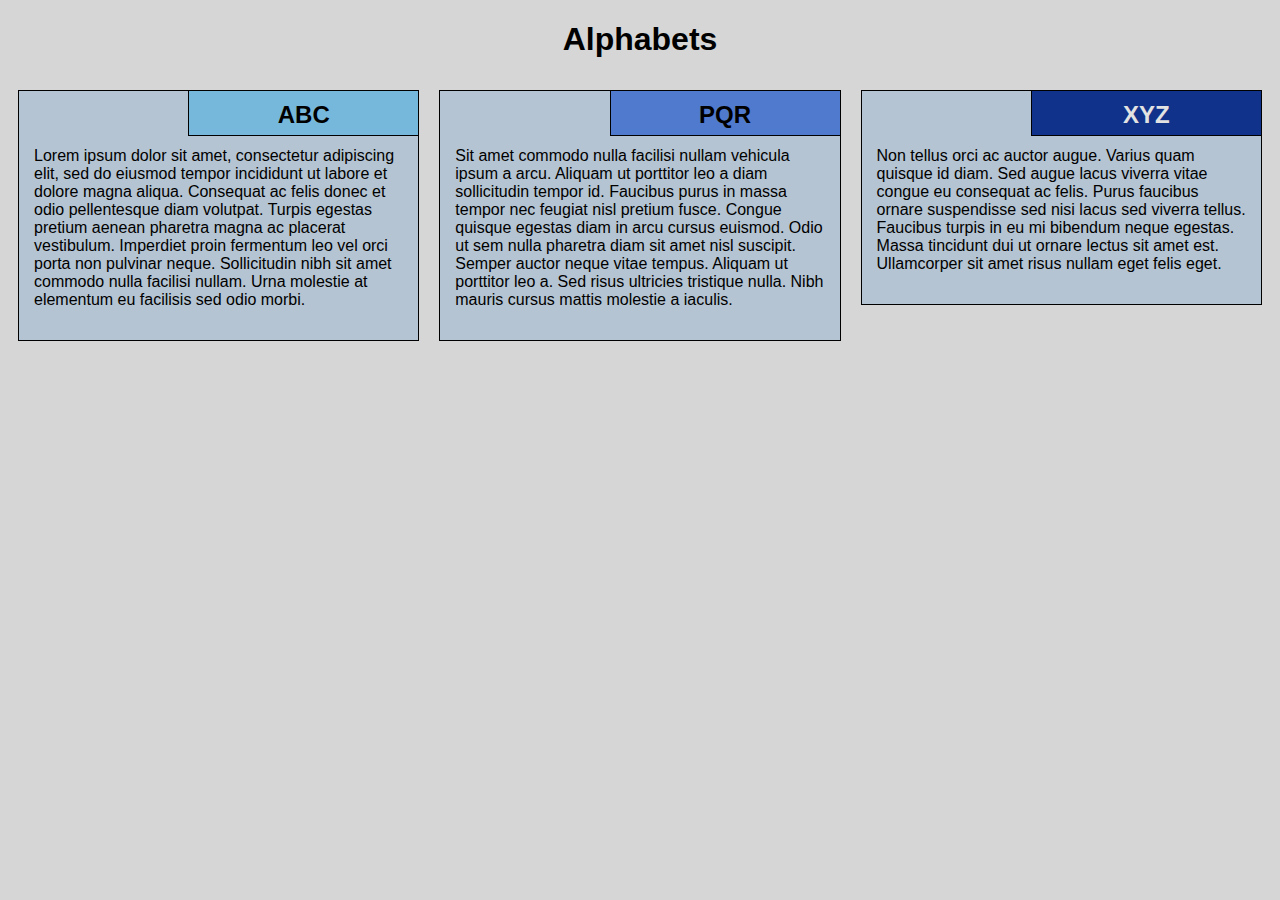
<file: Module2_Solution/index.html>
<!DOCTYPE html>
<html lang="en">

<head>
    <meta charset="utf-8">
    <meta name="viewport" content="width=device-width, initial-scale=1">
    <title>Assignment Solution for Module 2</title>
    <link rel="stylesheet" href="css/styles.css">
</head>

<body>
    <h1>Alphabets</h1>
    <div class="row">
        <div class="col-lg-4 col-md-6 col-sm-12">
            <section class="lebesgue">
                <h2>ABC</h2>
                <p>
Lorem ipsum dolor sit amet, consectetur adipiscing elit, sed do eiusmod tempor incididunt ut labore et dolore magna aliqua. Consequat ac felis donec et odio pellentesque diam volutpat. Turpis egestas pretium aenean pharetra magna ac placerat vestibulum. Imperdiet proin fermentum leo vel orci porta non pulvinar neque. Sollicitudin nibh sit amet commodo nulla facilisi nullam. Urna molestie at elementum eu facilisis sed odio morbi. 
                </p>
            </section>
        </div>
        <div class="col-lg-4 col-md-6 col-sm-12">
            <section class="fubini">
                <h2>PQR</h2>
                <p>
  Sit amet commodo nulla facilisi nullam vehicula ipsum a arcu. Aliquam ut porttitor leo a diam sollicitudin tempor id. Faucibus purus in massa tempor nec feugiat nisl pretium fusce. Congue quisque egestas diam in arcu cursus euismod. Odio ut sem nulla pharetra diam sit amet nisl suscipit. Semper auctor neque vitae tempus. Aliquam ut porttitor leo a. Sed risus ultricies tristique nulla. Nibh mauris cursus mattis molestie a iaculis. 
                </p>
            </section>
        </div>
        <div class="col-lg-4 col-md-12 col-sm-12">
            <section class="luzin">
                <h2>XYZ</h2>
                <p>
Non tellus orci ac auctor augue. Varius quam quisque id diam. Sed augue lacus viverra vitae congue eu consequat ac felis. Purus faucibus ornare suspendisse sed nisi lacus sed viverra tellus. Faucibus turpis in eu mi bibendum neque egestas. Massa tincidunt dui ut ornare lectus sit amet est. Ullamcorper sit amet risus nullam eget felis eget. 
            </section>
        </div>
    </div>
</body>

</html>
</file>
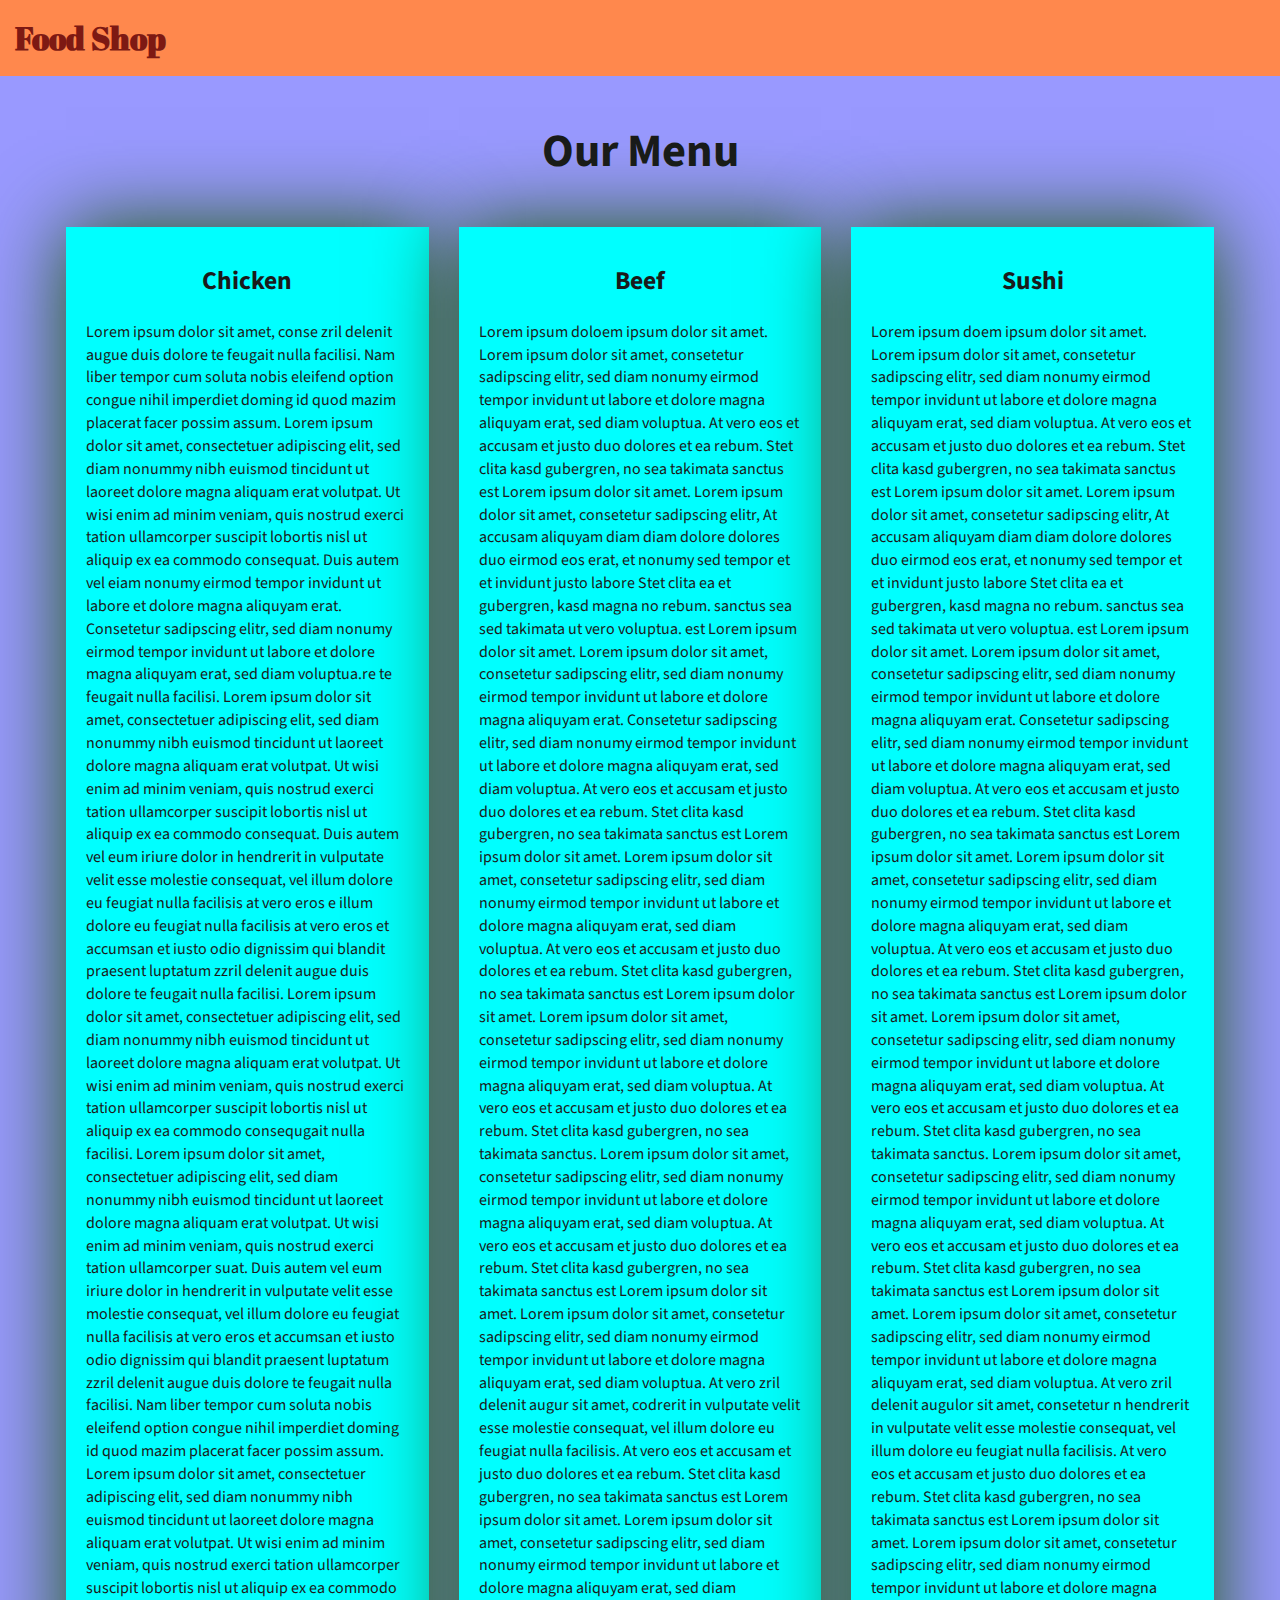
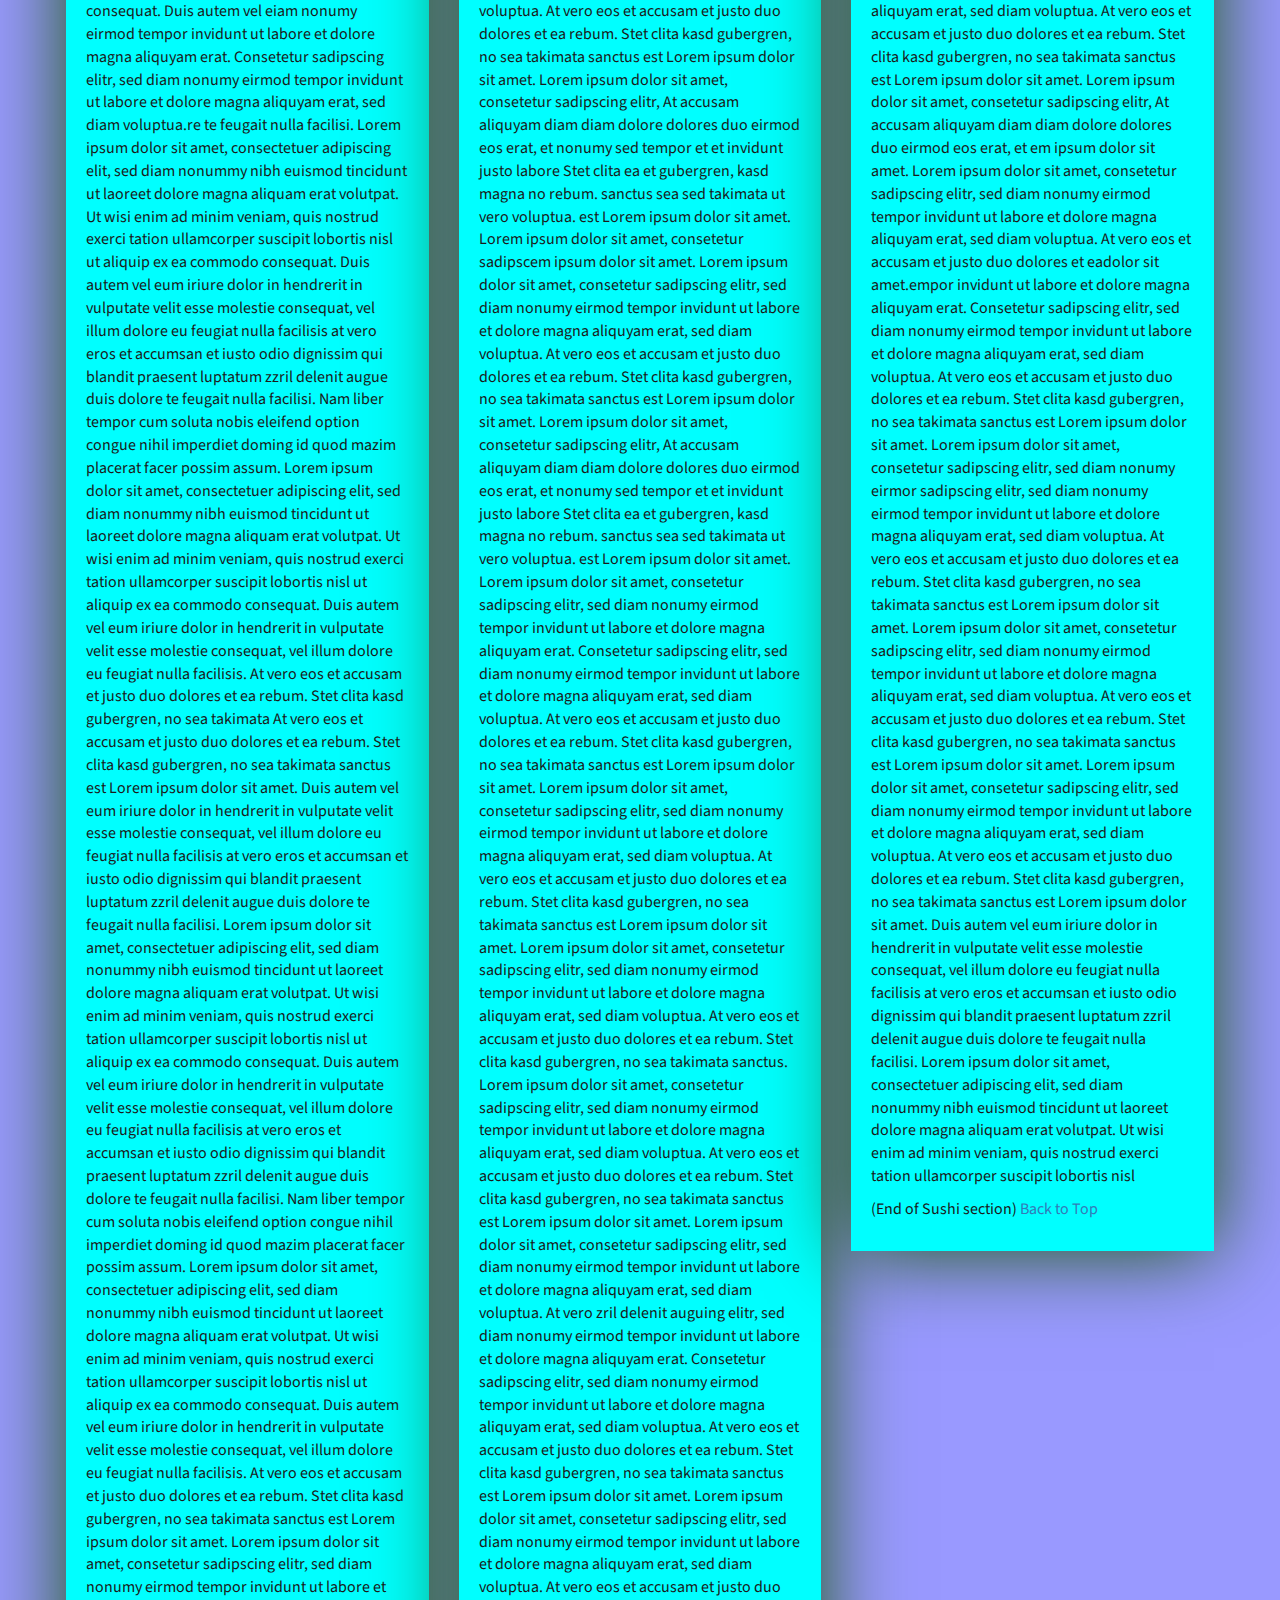
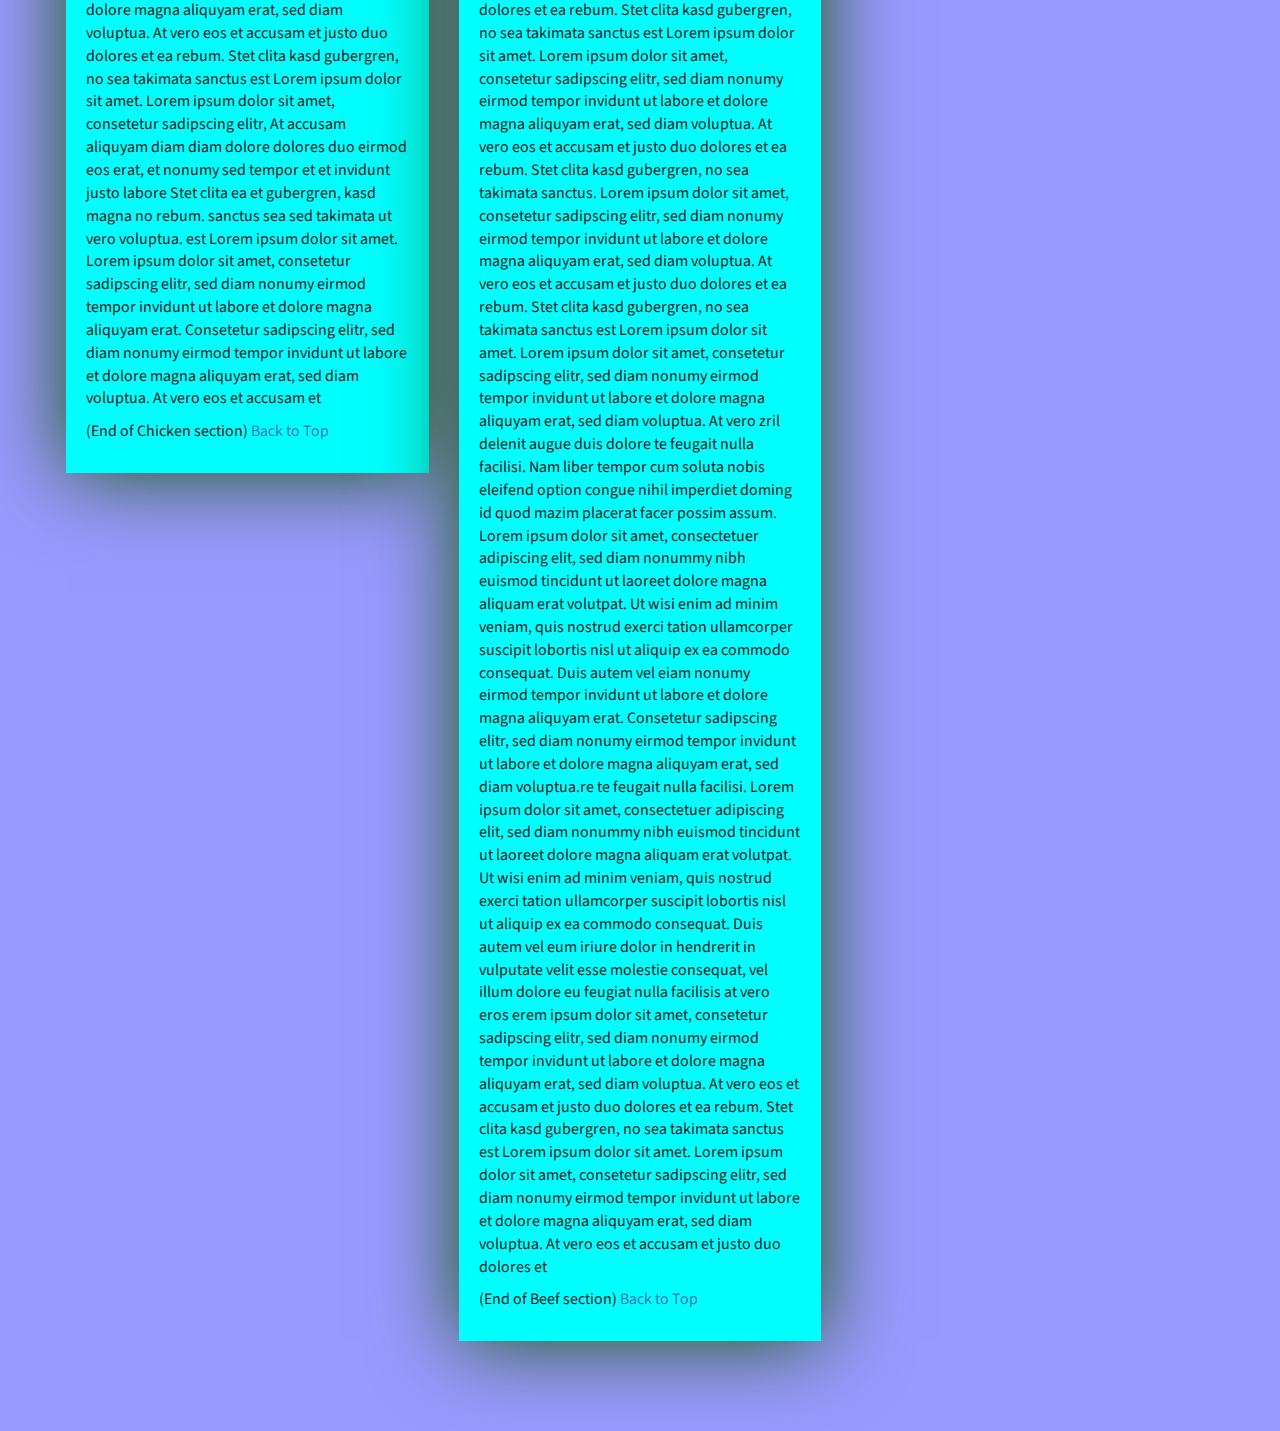
<file: Module3_Solution/index.html>
<!DOCTYPE html>
<html lang="zxx">

<head>
    <meta charset="utf-8">
    <meta http-equiv="X-UA-Compatible" content="IE=edge">
    <meta name="viewport" content="width=device-width, initial-scale=1">
    <title>Module 3</title>
    <link rel="stylesheet" href="css/bootstrap.min.css">
    <link rel="stylesheet" href="css/styles.css">
    <link href="https://fonts.googleapis.com/css?family=Source+Sans+Pro" rel="stylesheet">
    <link href="https://fonts.googleapis.com/css?family=Abril+Fatface" rel="stylesheet">

    <!-- HTML5 shim and Respond.js for IE8 support of HTML5 elements and media queries -->
    <!-- WARNING: Respond.js doesn't work if you view the page via file:// -->
    <!--[if lt IE 9]>
      <script src="https://oss.maxcdn.com/html5shiv/3.7.2/html5shiv.min.js"></script>
      <script src="https://oss.maxcdn.com/respond/1.4.2/respond.min.js"></script>
    <![endif]-->
</head>

<body>
    <header>
        <nav id="header-nav" class="navbar navbar-default">
            <div class="container-fluid">
                <div class="navbar-header">
                    <div class="navbar-brand">
                        <a href="index.html"><h1>Food Shop</h1></a>
                    </div>

                    <button type="button" class="navbar-toggle collapsed visible-xs" data-toggle="collapse" data-target="#collapsable-nav" aria-expanded="false">
                        <span class="sr-only">Toggle navigation</span>
                        <span class="icon-bar"></span>
                        <span class="icon-bar"></span>
                        <span class="icon-bar"></span>
                    </button>
                </div>

                <div id="collapsable-nav" class="collapse navbar-collapse">
                    <ul id="nav-list" class="nav navbar-nav navbar-right visible-xs text-center">
                        <li>
                            <a href="#chicken-tile"><br class="hidden-xs"> Chicken</a>
                        </li>
                        <li>
                            <a href="#beef-tile"><br class="hidden-xs"> Beef</a>
                        </li>
                        <li>
                            <a href="#sushi-tile"><br class="hidden-xs"> Sushi</a>
                        </li>
                    </ul>
                </div>
            </div>
        </nav>
    </header>

    <div id="main-content" class="container">
        <h2 id="top-heading" class="text-center">Our Menu</h2>
        <div id="home-tiles" class="row">
            <div class="col-md-4 col-sm-6 col-xs-12">
                <div id="chicken-tile">
                    <section>
                        <h3 class="text-center">Chicken</h3>
                        <p>
                            Lorem ipsum dolor sit amet, conse zril delenit augue duis dolore te feugait nulla facilisi. Nam liber tempor cum soluta nobis eleifend option congue nihil imperdiet doming id quod mazim placerat facer possim assum. Lorem ipsum
                            dolor sit amet, consectetuer adipiscing elit, sed diam nonummy nibh euismod tincidunt ut laoreet dolore magna aliquam erat volutpat. Ut wisi enim ad minim veniam, quis nostrud exerci tation ullamcorper suscipit lobortis nisl
                            ut aliquip ex ea commodo consequat. Duis autem vel eiam nonumy eirmod tempor invidunt ut labore et dolore magna aliquyam erat. Consetetur sadipscing elitr, sed diam nonumy eirmod tempor invidunt ut labore et dolore
                            magna aliquyam erat, sed diam voluptua.re te feugait nulla facilisi. Lorem ipsum dolor sit amet, consectetuer adipiscing elit, sed diam nonummy nibh euismod tincidunt ut laoreet dolore magna aliquam erat volutpat.
                            Ut wisi enim ad minim veniam, quis nostrud exerci tation ullamcorper suscipit lobortis nisl ut aliquip ex ea commodo consequat. Duis autem vel eum iriure dolor in hendrerit in vulputate velit esse molestie consequat, vel illum
                            dolore eu feugiat nulla facilisis at vero eros e illum dolore eu feugiat nulla facilisis at vero eros et accumsan et iusto odio dignissim qui blandit praesent luptatum zzril delenit augue duis dolore te feugait nulla facilisi.
                            Lorem ipsum dolor sit amet, consectetuer adipiscing elit, sed diam nonummy nibh euismod tincidunt ut laoreet dolore magna aliquam erat volutpat. Ut wisi enim ad minim veniam, quis nostrud exerci tation ullamcorper suscipit
                            lobortis nisl ut aliquip ex ea commodo consequgait nulla facilisi. Lorem ipsum dolor sit amet, consectetuer adipiscing elit, sed diam nonummy nibh euismod tincidunt ut laoreet dolore magna aliquam erat volutpat.
                            Ut wisi enim ad minim veniam, quis nostrud exerci tation ullamcorper suat. Duis autem vel eum iriure dolor in hendrerit in vulputate velit esse molestie consequat, vel illum dolore eu feugiat nulla facilisis at vero eros et accumsan et iusto odio dignissim
                            qui blandit praesent luptatum zzril delenit augue duis dolore te feugait nulla facilisi. Nam liber tempor cum soluta nobis eleifend option congue nihil imperdiet doming id quod mazim placerat facer possim assum. Lorem ipsum
                            dolor sit amet, consectetuer adipiscing elit, sed diam nonummy nibh euismod tincidunt ut laoreet dolore magna aliquam erat volutpat. Ut wisi enim ad minim veniam, quis nostrud exerci tation ullamcorper suscipit lobortis nisl
                            ut aliquip ex ea commodo consequat. Duis autem vel eiam nonumy eirmod tempor invidunt ut labore et dolore magna aliquyam erat. Consetetur sadipscing elitr, sed diam nonumy eirmod tempor invidunt ut labore et dolore
                            magna aliquyam erat, sed diam voluptua.re te feugait nulla facilisi. Lorem ipsum dolor sit amet, consectetuer adipiscing elit, sed diam nonummy nibh euismod tincidunt ut laoreet dolore magna aliquam erat volutpat.
                            Ut wisi enim ad minim veniam, quis nostrud exerci tation ullamcorper suscipit lobortis nisl ut aliquip ex ea commodo consequat. Duis autem vel eum iriure dolor in hendrerit in vulputate velit esse molestie consequat, vel illum
                            dolore eu feugiat nulla facilisis at vero eros et accumsan et iusto odio dignissim qui blandit praesent luptatum zzril delenit augue duis dolore te feugait nulla facilisi. Nam liber tempor cum soluta nobis eleifend option congue
                            nihil imperdiet doming id quod mazim placerat facer possim assum. Lorem ipsum dolor sit amet, consectetuer adipiscing elit, sed diam nonummy nibh euismod tincidunt ut laoreet dolore magna aliquam erat volutpat. Ut wisi enim
                            ad minim veniam, quis nostrud exerci tation ullamcorper suscipit lobortis nisl ut aliquip ex ea commodo consequat. Duis autem vel eum iriure dolor in hendrerit in vulputate velit esse molestie consequat, vel illum dolore eu
                            feugiat nulla facilisis. At vero eos et accusam et justo duo dolores et ea rebum. Stet clita kasd gubergren, no sea takimata At vero eos et accusam et justo duo dolores et ea rebum. Stet clita kasd gubergren, no sea takimata
                            sanctus est Lorem ipsum dolor sit amet. Duis autem vel eum iriure dolor in hendrerit in vulputate velit esse molestie consequat, vel illum dolore eu feugiat nulla facilisis at vero eros et accumsan et iusto odio dignissim qui
                            blandit praesent luptatum zzril delenit augue duis dolore te feugait nulla facilisi. Lorem ipsum dolor sit amet, consectetuer adipiscing elit, sed diam nonummy nibh euismod tincidunt ut laoreet dolore magna aliquam erat volutpat.
                            Ut wisi enim ad minim veniam, quis nostrud exerci tation ullamcorper suscipit lobortis nisl ut aliquip ex ea commodo consequat. Duis autem vel eum iriure dolor in hendrerit in vulputate velit esse molestie consequat, vel illum
                            dolore eu feugiat nulla facilisis at vero eros et accumsan et iusto odio dignissim qui blandit praesent luptatum zzril delenit augue duis dolore te feugait nulla facilisi. Nam liber tempor cum soluta nobis eleifend option congue
                            nihil imperdiet doming id quod mazim placerat facer possim assum. Lorem ipsum dolor sit amet, consectetuer adipiscing elit, sed diam nonummy nibh euismod tincidunt ut laoreet dolore magna aliquam erat volutpat. Ut wisi enim
                            ad minim veniam, quis nostrud exerci tation ullamcorper suscipit lobortis nisl ut aliquip ex ea commodo consequat. Duis autem vel eum iriure dolor in hendrerit in vulputate velit esse molestie consequat, vel illum dolore eu
                            feugiat nulla facilisis. At vero eos et accusam et justo duo dolores et ea rebum. Stet clita kasd gubergren, no sea takimata sanctus est Lorem ipsum dolor sit amet. Lorem ipsum dolor sit amet, consetetur sadipscing elitr, sed
                            diam nonumy eirmod tempor invidunt ut labore et dolore magna aliquyam erat, sed diam voluptua. At vero eos et accusam et justo duo dolores et ea rebum. Stet clita kasd gubergren, no sea takimata sanctus est Lorem ipsum dolor
                            sit amet. Lorem ipsum dolor sit amet, consetetur sadipscing elitr, At accusam aliquyam diam diam dolore dolores duo eirmod eos erat, et nonumy sed tempor et et invidunt justo labore Stet clita ea et gubergren, kasd magna no
                            rebum. sanctus sea sed takimata ut vero voluptua. est Lorem ipsum dolor sit amet. Lorem ipsum dolor sit amet, consetetur sadipscing elitr, sed diam nonumy eirmod tempor invidunt ut labore et dolore magna aliquyam erat. Consetetur
                            sadipscing elitr, sed diam nonumy eirmod tempor invidunt ut labore et dolore magna aliquyam erat, sed diam voluptua. At vero eos et accusam et
                        </p>
                        <p>
                            (End of Chicken section) <a href="#top-heading">Back to Top</a>
                        </p>
                    </section>
                </div>
            </div>
            <div class="col-md-4 col-sm-6 col-xs-12">
                <div id="beef-tile">
                    <section>
                        <h3 class="text-center">Beef</h3>
                        <p>
                            Lorem ipsum doloem ipsum dolor sit amet. Lorem ipsum dolor sit amet, consetetur sadipscing elitr, sed diam nonumy eirmod tempor invidunt ut labore et dolore magna aliquyam erat, sed
                            diam voluptua. At vero eos et accusam et justo duo dolores et ea rebum. Stet clita kasd gubergren, no sea takimata sanctus est Lorem ipsum dolor sit amet. Lorem ipsum dolor sit amet, consetetur sadipscing elitr, At accusam
                            aliquyam diam diam dolore dolores duo eirmod eos erat, et nonumy sed tempor et et invidunt justo labore Stet clita ea et gubergren, kasd magna no rebum. sanctus sea sed takimata ut vero voluptua. est Lorem ipsum dolor sit amet.
                            Lorem ipsum dolor sit amet, consetetur sadipscing elitr, sed diam nonumy eirmod tempor invidunt ut labore et dolore magna aliquyam erat. Consetetur sadipscing elitr, sed diam nonumy eirmod tempor invidunt ut labore et dolore
                            magna aliquyam erat, sed diam voluptua. At vero eos et accusam et justo duo dolores et ea rebum. Stet clita kasd gubergren, no sea takimata sanctus est Lorem ipsum dolor sit amet. Lorem ipsum dolor sit amet, consetetur sadipscing
                            elitr, sed diam nonumy eirmod tempor invidunt ut labore et dolore magna aliquyam erat, sed diam voluptua. At vero eos et accusam et justo duo dolores et ea rebum. Stet clita kasd gubergren, no sea takimata sanctus est Lorem
                            ipsum dolor sit amet. Lorem ipsum dolor sit amet, consetetur sadipscing elitr, sed diam nonumy eirmod tempor invidunt ut labore et dolore magna aliquyam erat, sed diam voluptua. At vero eos et accusam et justo duo dolores et
                            ea rebum. Stet clita kasd gubergren, no sea takimata sanctus. Lorem ipsum dolor sit amet, consetetur sadipscing elitr, sed diam nonumy eirmod tempor invidunt ut labore et dolore magna aliquyam erat, sed diam voluptua. At vero
                            eos et accusam et justo duo dolores et ea rebum. Stet clita kasd gubergren, no sea takimata sanctus est Lorem ipsum dolor sit amet. Lorem ipsum dolor sit amet, consetetur sadipscing elitr, sed diam nonumy eirmod tempor invidunt
                            ut labore et dolore magna aliquyam erat, sed diam voluptua. At vero zril delenit augur sit amet, codrerit in vulputate velit esse molestie consequat, vel illum dolore eu feugiat nulla facilisis. At vero eos et accusam et justo duo dolores et ea rebum.
                            Stet clita kasd gubergren, no sea takimata sanctus est Lorem ipsum dolor sit amet. Lorem ipsum dolor sit amet, consetetur sadipscing elitr, sed diam nonumy eirmod tempor invidunt ut labore et dolore magna aliquyam erat, sed
                            diam voluptua. At vero eos et accusam et justo duo dolores et ea rebum. Stet clita kasd gubergren, no sea takimata sanctus est Lorem ipsum dolor sit amet. Lorem ipsum dolor sit amet, consetetur sadipscing elitr, At accusam
                            aliquyam diam diam dolore dolores duo eirmod eos erat, et nonumy sed tempor et et invidunt justo labore Stet clita ea et gubergren, kasd magna no rebum. sanctus sea sed takimata ut vero voluptua. est Lorem ipsum dolor sit amet.
                            Lorem ipsum dolor sit amet, consetetur sadipscem ipsum dolor sit amet. Lorem ipsum dolor sit amet, consetetur sadipscing elitr, sed diam nonumy eirmod tempor invidunt ut labore et dolore magna aliquyam erat, sed
                            diam voluptua. At vero eos et accusam et justo duo dolores et ea rebum. Stet clita kasd gubergren, no sea takimata sanctus est Lorem ipsum dolor sit amet. Lorem ipsum dolor sit amet, consetetur sadipscing elitr, At accusam
                            aliquyam diam diam dolore dolores duo eirmod eos erat, et nonumy sed tempor et et invidunt justo labore Stet clita ea et gubergren, kasd magna no rebum. sanctus sea sed takimata ut vero voluptua. est Lorem ipsum dolor sit amet.
                            Lorem ipsum dolor sit amet, consetetur sadipscing elitr, sed diam nonumy eirmod tempor invidunt ut labore et dolore magna aliquyam erat. Consetetur sadipscing elitr, sed diam nonumy eirmod tempor invidunt ut labore et dolore
                            magna aliquyam erat, sed diam voluptua. At vero eos et accusam et justo duo dolores et ea rebum. Stet clita kasd gubergren, no sea takimata sanctus est Lorem ipsum dolor sit amet. Lorem ipsum dolor sit amet, consetetur sadipscing
                            elitr, sed diam nonumy eirmod tempor invidunt ut labore et dolore magna aliquyam erat, sed diam voluptua. At vero eos et accusam et justo duo dolores et ea rebum. Stet clita kasd gubergren, no sea takimata sanctus est Lorem
                            ipsum dolor sit amet. Lorem ipsum dolor sit amet, consetetur sadipscing elitr, sed diam nonumy eirmod tempor invidunt ut labore et dolore magna aliquyam erat, sed diam voluptua. At vero eos et accusam et justo duo dolores et
                            ea rebum. Stet clita kasd gubergren, no sea takimata sanctus. Lorem ipsum dolor sit amet, consetetur sadipscing elitr, sed diam nonumy eirmod tempor invidunt ut labore et dolore magna aliquyam erat, sed diam voluptua. At vero
                            eos et accusam et justo duo dolores et ea rebum. Stet clita kasd gubergren, no sea takimata sanctus est Lorem ipsum dolor sit amet. Lorem ipsum dolor sit amet, consetetur sadipscing elitr, sed diam nonumy eirmod tempor invidunt
                            ut labore et dolore magna aliquyam erat, sed diam voluptua. At vero zril delenit auguing elitr, sed diam nonumy eirmod tempor invidunt ut labore et dolore magna aliquyam erat. Consetetur sadipscing elitr, sed diam nonumy eirmod tempor invidunt ut labore et dolore
                            magna aliquyam erat, sed diam voluptua. At vero eos et accusam et justo duo dolores et ea rebum. Stet clita kasd gubergren, no sea takimata sanctus est Lorem ipsum dolor sit amet. Lorem ipsum dolor sit amet, consetetur sadipscing
                            elitr, sed diam nonumy eirmod tempor invidunt ut labore et dolore magna aliquyam erat, sed diam voluptua. At vero eos et accusam et justo duo dolores et ea rebum. Stet clita kasd gubergren, no sea takimata sanctus est Lorem
                            ipsum dolor sit amet. Lorem ipsum dolor sit amet, consetetur sadipscing elitr, sed diam nonumy eirmod tempor invidunt ut labore et dolore magna aliquyam erat, sed diam voluptua. At vero eos et accusam et justo duo dolores et
                            ea rebum. Stet clita kasd gubergren, no sea takimata sanctus. Lorem ipsum dolor sit amet, consetetur sadipscing elitr, sed diam nonumy eirmod tempor invidunt ut labore et dolore magna aliquyam erat, sed diam voluptua. At vero
                            eos et accusam et justo duo dolores et ea rebum. Stet clita kasd gubergren, no sea takimata sanctus est Lorem ipsum dolor sit amet. Lorem ipsum dolor sit amet, consetetur sadipscing elitr, sed diam nonumy eirmod tempor invidunt
                            ut labore et dolore magna aliquyam erat, sed diam voluptua. At vero zril delenit augue duis dolore te feugait nulla facilisi. Nam liber tempor cum soluta nobis eleifend option congue nihil imperdiet doming id quod mazim placerat facer possim assum. Lorem ipsum
                            dolor sit amet, consectetuer adipiscing elit, sed diam nonummy nibh euismod tincidunt ut laoreet dolore magna aliquam erat volutpat. Ut wisi enim ad minim veniam, quis nostrud exerci tation ullamcorper suscipit lobortis nisl
                            ut aliquip ex ea commodo consequat. Duis autem vel eiam nonumy eirmod tempor invidunt ut labore et dolore magna aliquyam erat. Consetetur sadipscing elitr, sed diam nonumy eirmod tempor invidunt ut labore et dolore
                            magna aliquyam erat, sed diam voluptua.re te feugait nulla facilisi. Lorem ipsum dolor sit amet, consectetuer adipiscing elit, sed diam nonummy nibh euismod tincidunt ut laoreet dolore magna aliquam erat volutpat.
                            Ut wisi enim ad minim veniam, quis nostrud exerci tation ullamcorper suscipit lobortis nisl ut aliquip ex ea commodo consequat. Duis autem vel eum iriure dolor in hendrerit in vulputate velit esse molestie consequat, vel illum
                            dolore eu feugiat nulla facilisis at vero eros erem ipsum dolor sit amet, consetetur sadipscing elitr, sed diam nonumy eirmod
                            tempor invidunt ut labore et dolore magna aliquyam erat, sed diam voluptua. At vero eos et accusam et justo duo dolores et ea rebum. Stet clita kasd gubergren, no sea takimata sanctus est Lorem ipsum dolor sit amet. Lorem ipsum
                            dolor sit amet, consetetur sadipscing elitr, sed diam nonumy eirmod tempor invidunt ut labore et dolore magna aliquyam erat, sed diam voluptua. At vero eos et accusam et justo duo dolores et
                        </p>
                        <p>
                            (End of Beef section) <a href="#top-heading">Back to Top</a>
                        </p>
                    </section>
                </div>
            </div>
            <!-- <div class="clearfix visible-md-block"></div> -->
            <div class="col-md-4 col-sm-12 col-xs-12">
                <div id="sushi-tile">
                    <section>
                        <h3 class="text-center">Sushi</h3>
                        <p>
                            Lorem ipsum doem ipsum dolor sit amet. Lorem ipsum dolor sit amet, consetetur sadipscing elitr, sed diam nonumy eirmod tempor invidunt ut labore et dolore magna aliquyam erat, sed
                            diam voluptua. At vero eos et accusam et justo duo dolores et ea rebum. Stet clita kasd gubergren, no sea takimata sanctus est Lorem ipsum dolor sit amet. Lorem ipsum dolor sit amet, consetetur sadipscing elitr, At accusam
                            aliquyam diam diam dolore dolores duo eirmod eos erat, et nonumy sed tempor et et invidunt justo labore Stet clita ea et gubergren, kasd magna no rebum. sanctus sea sed takimata ut vero voluptua. est Lorem ipsum dolor sit amet.
                            Lorem ipsum dolor sit amet, consetetur sadipscing elitr, sed diam nonumy eirmod tempor invidunt ut labore et dolore magna aliquyam erat. Consetetur sadipscing elitr, sed diam nonumy eirmod tempor invidunt ut labore et dolore
                            magna aliquyam erat, sed diam voluptua. At vero eos et accusam et justo duo dolores et ea rebum. Stet clita kasd gubergren, no sea takimata sanctus est Lorem ipsum dolor sit amet. Lorem ipsum dolor sit amet, consetetur sadipscing
                            elitr, sed diam nonumy eirmod tempor invidunt ut labore et dolore magna aliquyam erat, sed diam voluptua. At vero eos et accusam et justo duo dolores et ea rebum. Stet clita kasd gubergren, no sea takimata sanctus est Lorem
                            ipsum dolor sit amet. Lorem ipsum dolor sit amet, consetetur sadipscing elitr, sed diam nonumy eirmod tempor invidunt ut labore et dolore magna aliquyam erat, sed diam voluptua. At vero eos et accusam et justo duo dolores et
                            ea rebum. Stet clita kasd gubergren, no sea takimata sanctus. Lorem ipsum dolor sit amet, consetetur sadipscing elitr, sed diam nonumy eirmod tempor invidunt ut labore et dolore magna aliquyam erat, sed diam voluptua. At vero
                            eos et accusam et justo duo dolores et ea rebum. Stet clita kasd gubergren, no sea takimata sanctus est Lorem ipsum dolor sit amet. Lorem ipsum dolor sit amet, consetetur sadipscing elitr, sed diam nonumy eirmod tempor invidunt
                            ut labore et dolore magna aliquyam erat, sed diam voluptua. At vero zril delenit augulor sit amet, consetetur n hendrerit in vulputate velit esse molestie consequat, vel illum dolore eu feugiat nulla facilisis. At vero eos et accusam et justo duo dolores et ea rebum.
                            Stet clita kasd gubergren, no sea takimata sanctus est Lorem ipsum dolor sit amet. Lorem ipsum dolor sit amet, consetetur sadipscing elitr, sed diam nonumy eirmod tempor invidunt ut labore et dolore magna aliquyam erat, sed
                            diam voluptua. At vero eos et accusam et justo duo dolores et ea rebum. Stet clita kasd gubergren, no sea takimata sanctus est Lorem ipsum dolor sit amet. Lorem ipsum dolor sit amet, consetetur sadipscing elitr, At accusam
                            aliquyam diam diam dolore dolores duo eirmod eos erat, et em ipsum dolor sit amet. Lorem ipsum dolor sit amet, consetetur sadipscing elitr, sed diam nonumy eirmod tempor invidunt ut labore et dolore magna aliquyam erat, sed
                            diam voluptua. At vero eos et accusam et justo duo dolores et eadolor sit amet.empor invidunt ut labore et dolore magna aliquyam erat. Consetetur sadipscing elitr, sed diam nonumy eirmod tempor invidunt ut labore et dolore
                            magna aliquyam erat, sed diam voluptua. At vero eos et accusam et justo duo dolores et ea rebum. Stet clita kasd gubergren, no sea takimata sanctus est Lorem ipsum dolor sit amet. Lorem ipsum dolor sit amet, consetetur sadipscing
                            elitr, sed diam nonumy eirmor sadipscing elitr, sed diam nonumy eirmod tempor invidunt ut labore et dolore magna aliquyam erat, sed diam voluptua. At vero
                            eos et accusam et justo duo dolores et ea rebum. Stet clita kasd gubergren, no sea takimata sanctus est Lorem ipsum dolor sit amet. Lorem ipsum dolor sit amet, consetetur sadipscing elitr, sed diam nonumy eirmod tempor invidunt
                            ut labore et dolore magna aliquyam erat, sed diam voluptua. At vero eos et accusam et justo duo dolores et ea rebum. Stet clita kasd gubergren, no sea takimata sanctus est Lorem ipsum dolor sit amet. Lorem ipsum dolor sit amet,
                            consetetur sadipscing elitr, sed diam nonumy eirmod tempor invidunt ut labore et dolore magna aliquyam erat, sed diam voluptua. At vero eos et accusam et justo duo dolores et ea rebum. Stet clita kasd gubergren, no sea takimata
                            sanctus est Lorem ipsum dolor sit amet. Duis autem vel eum iriure dolor in hendrerit in vulputate velit esse molestie consequat, vel illum dolore eu feugiat nulla facilisis at vero eros et accumsan et iusto odio dignissim qui
                            blandit praesent luptatum zzril delenit augue duis dolore te feugait nulla facilisi. Lorem ipsum dolor sit amet, consectetuer adipiscing elit, sed diam nonummy nibh euismod tincidunt ut laoreet dolore magna aliquam erat volutpat.
                            Ut wisi enim ad minim veniam, quis nostrud exerci tation ullamcorper suscipit lobortis nisl
                        </p>
                        <p>
                            (End of Sushi section) <a href="#top-heading">Back to Top</a>
                        </p>
                    </section>
                </div>
            </div>
            <!-- <div class="clearfix visible-lg-block"></div> -->
        </div>
    </div>
    <div class="clearfix visible-lg-block"></div>


    <!-- jQuery (Bootstrap JS plugins depend on it) -->
    <script src="js/jquery-3.1.1.min.js"></script>
    <script src="js/bootstrap.min.js"></script>
    <!-- <script src="js/script.js"></script> -->

</body>

</html>
</file>
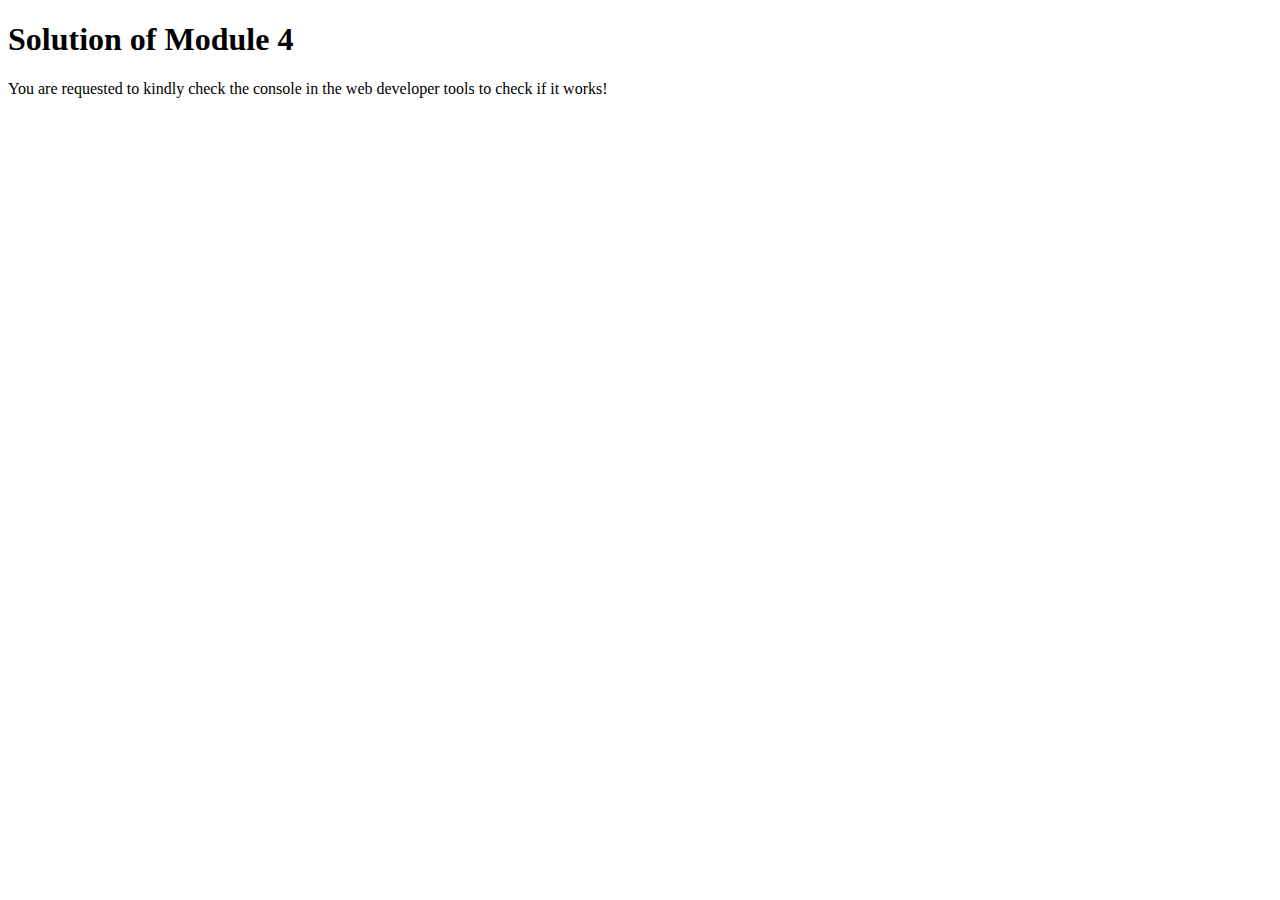
<file: Module4_Solution/index.html>
<!DOCTYPE html>
<html>

<head>
    <meta charset="utf-8">
    <title>Assignment Solution for Module 4</title>
    <script src="SpeakHello.js"></script>
    <script src="SpeakGoodBye.js"></script>
    <script src="script.js"></script>
</head>

<body>
    <h1>Solution of Module 4</h1>
    <p>You are requested to kindly check the console in the web developer tools to check if it works!</p>
</body>

</html>
</file>
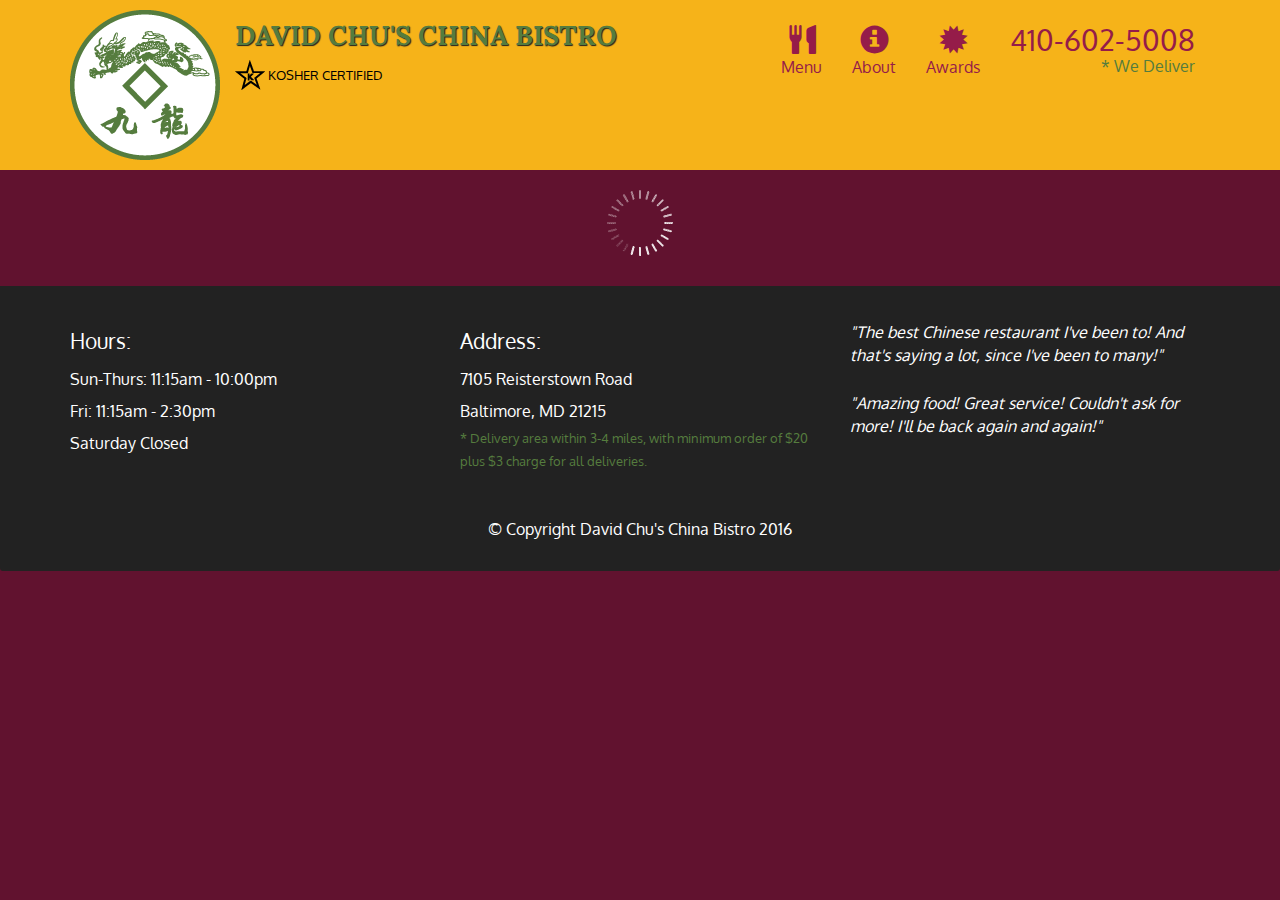
<file: Module5_Solution/index.html>
<!doctype html>
<html lang="en">
  <head>
    <meta charset="utf-8">
    <meta http-equiv="X-UA-Compatible" content="IE=edge">
    <meta name="viewport" content="width=device-width, initial-scale=1">
    <title>David Chu's China Bistro</title>
    <link rel="stylesheet" href="css/bootstrap.min.css">
    <link rel="stylesheet" href="css/styles.css">
    <link href='https://fonts.googleapis.com/css?family=Oxygen:400,300,700' rel='stylesheet' type='text/css'>
    <link href='https://fonts.googleapis.com/css?family=Lora' rel='stylesheet' type='text/css'>
  </head>
<body>
  <header>
    <nav id="header-nav" class="navbar navbar-default">
      <div class="container">
        <div class="navbar-header">
          <a href="index.html" class="pull-left visible-md visible-lg">
            <div id="logo-img" alt="Logo image"></div>
          </a>

          <div class="navbar-brand">
            <a href="index.html"><h1>David Chu's China Bistro</h1></a>
            <p>
              <img src="images/star-k-logo.png" alt="Kosher certification">
              <span>Kosher Certified</span>
            </p>
          </div>

          <button id="navbarToggle" type="button" class="navbar-toggle collapsed" data-toggle="collapse" data-target="#collapsable-nav" aria-expanded="false">
            <span class="sr-only">Toggle navigation</span>
            <span class="icon-bar"></span>
            <span class="icon-bar"></span>
            <span class="icon-bar"></span>
          </button>
        </div>
        
        <div id="collapsable-nav" class="collapse navbar-collapse">
           <ul id="nav-list" class="nav navbar-nav navbar-right">
            <li id="navHomeButton" class="visible-xs active">
              <a href="index.html">
                <span class="glyphicon glyphicon-home"></span> Home</a>
            </li>
            <li id="navMenuButton">
              <a href="#" onclick="$dc.loadMenuCategories();">
                <span class="glyphicon glyphicon-cutlery"></span><br class="hidden-xs"> Menu</a>
            </li>
            <li>
              <a href="#">
                <span class="glyphicon glyphicon-info-sign"></span><br class="hidden-xs"> About</a>
            </li>
            <li>
              <a href="#">
                <span class="glyphicon glyphicon-certificate"></span><br class="hidden-xs"> Awards</a>
            </li>
            <li id="phone" class="hidden-xs">
              <a href="tel:410-602-5008">
                <span>410-602-5008</span></a><div>* We Deliver</div>
            </li>
          </ul><!-- #nav-list -->
        </div><!-- .collapse .navbar-collapse -->
      </div><!-- .container -->
    </nav><!-- #header-nav -->
  </header>

  <div id="call-btn" class="visible-xs">
    <a class="btn" href="tel:410-602-5008">
    <span class="glyphicon glyphicon-earphone"></span>
    410-602-5008
    </a>
  </div>
  <div id="xs-deliver" class="text-center visible-xs">* We Deliver</div>

  <div id="main-content" class="container"></div>

  <footer class="panel-footer">
    <div class="container">
      <div class="row">
        <section id="hours" class="col-sm-4">
          <span>Hours:</span><br>
          Sun-Thurs: 11:15am - 10:00pm<br>
          Fri: 11:15am - 2:30pm<br>
          Saturday Closed
          <hr class="visible-xs">
        </section>
        <section id="address" class="col-sm-4">
          <span>Address:</span><br>
          7105 Reisterstown Road<br>
          Baltimore, MD 21215
          <p>* Delivery area within 3-4 miles, with minimum order of $20 plus $3 charge for all deliveries.</p>
          <hr class="visible-xs">
        </section>
        <section id="testimonials" class="col-sm-4">
          <p>"The best Chinese restaurant I've been to! And that's saying a lot, since I've been to many!"</p>
          <p>"Amazing food! Great service! Couldn't ask for more! I'll be back again and again!"</p>
        </section>
      </div>
      <div class="text-center">&copy; Copyright David Chu's China Bistro 2016</div>
    </div>
  </footer>

  <!-- jQuery (Bootstrap JS plugins depend on it) -->
  <script src="js/jquery-2.1.4.min.js"></script>
  <script src="js/bootstrap.min.js"></script>
  <script src="js/ajax-utils.js"></script>
  <script src="js/script.js"></script>
</body>
</html>
</file>
<file: Module2_Solution/css/styles.css>
* {
    box-sizing: border-box;
    font-family: Helvetica;
}

body {
    background-color: #d6d6d6;
}

h1 {
    text-align: center;
    color: black;
}

section {
    border: 1px solid black;
    background-color: #b5c4d2;
    margin: 10px;
}

section>h2 {
    float: right;
    border-bottom: 1px solid black;
    border-left: 1px solid black;
    margin: 0;
    width: 230px;
    text-align: center;
    font-style: Times;
    font-size: 24px;
    font-weight: bold;
    height: 45px;
    padding-top: 10px;
}

section.lebesgue>h2 {
    background-color: #76b8db;
}

section.fubini>h2 {
    background-color: #4f7acd;
}

section.luzin>h2 {
    color: #e2e2e2;
    background-color: #10328a;
}

section>p {
    padding: 40px 15px 15px 15px;
}

.row {
    width: 100%;
}


/* Desktop view options */

@media (min-width: 992px) {
    .col-lg-1, .col-lg-2, .col-lg-3, .col-lg-4, .col-lg-5, .col-lg-6, .col-lg-7, .col-lg-8, .col-lg-9, .col-lg-10, .col-lg-11, .col-lg-12 {
        float: left;
    }
    .col-lg-1 {
        width: 8.33%;
    }
    .col-lg-2 {
        width: 16.66%;
    }
    .col-lg-3 {
        width: 25%;
    }
    .col-lg-4 {
        width: 33.33%;
    }
    .col-lg-5 {
        width: 41.66%;
    }
    .col-lg-6 {
        width: 50%;
    }
    .col-lg-7 {
        width: 58.33%;
    }
    .col-lg-8 {
        width: 66.66%;
    }
    .col-lg-9 {
        width: 74.99%;
    }
    .col-lg-10 {
        width: 83.33%;
    }
    .col-lg-11 {
        width: 91.66%;
    }
    .col-lg-12 {
        width: 100%;
    }
}


/* Tablet view options */

@media (min-width: 768px) and (max-width: 991px) {
    .col-md-1, .col-md-2, .col-md-3, .col-md-4, .col-md-5, .col-md-6, .col-md-7, .col-md-8, .col-md-9, .col-md-10, .col-md-11, .col-md-12 {
        float: left;
    }
    .col-md-1 {
        width: 8.33%;
    }
    .col-md-2 {
        width: 16.66%;
    }
    .col-md-3 {
        width: 25%;
    }
    .col-md-4 {
        width: 33.33%;
    }
    .col-md-5 {
        width: 41.66%;
    }
    .col-md-6 {
        width: 50%;
    }
    .col-md-7 {
        width: 58.33%;
    }
    .col-md-8 {
        width: 66.66%;
    }
    .col-md-9 {
        width: 74.99%;
    }
    .col-md-10 {
        width: 83.33%;
    }
    .col-md-11 {
        width: 91.66%;
    }
    .col-md-12 {
        width: 100%;
    }
}


/* Mobile view options */

@media (max-width: 767px) {
    .col-sm-1, .col-sm-2, .col-sm-3, .col-sm-4, .col-sm-5, .col-sm-6, .col-sm-7, .col-sm-8, .col-sm-9, .col-sm-10, .col-sm-11, .col-sm-12 {
        float: left;
    }
    .col-sm-1 {
        width: 8.33%;
    }
    .col-sm-2 {
        width: 16.66%;
    }
    .col-sm-3 {
        width: 25%;
    }
    .col-sm-4 {
        width: 33.33%;
    }
    .col-sm-5 {
        width: 41.66%;
    }
    .col-sm-6 {
        width: 50%;
    }
    .col-sm-7 {
        width: 58.33%;
    }
    .col-sm-8 {
        width: 66.66%;
    }
    .col-sm-9 {
        width: 74.99%;
    }
    .col-sm-10 {
        width: 83.33%;
    }
    .col-sm-11 {
        width: 91.66%;
    }
    .col-sm-12 {
        width: 100%;
    }
}
</file>
<file: Module3_Solution/css/styles.css>
body {
    font-size: 16px;
    font-family: 'Source Sans Pro', sans-serif;
    color: #1a1a1a;
    background-color: #9999ff;
}


/** HEADER **/

#header-nav {
    background-color: #ff884d;
    border-radius: 0;
    border: 0;
}

#header-nav button {
    margin-top: 22px;
}

.navbar-default .navbar-toggle:focus, .navbar-default .navbar-toggle:hover {
    background-color: #fce29e;
}

.navbar-collapse {
    border-top: 0;
}

.navbar-brand, .navbar-nav li a {
    line-height: 76px;
    height: 76px;
    padding-top: 0;
}

.navbar-brand h1 {
    color: #7d1913;
    font-family: 'Abril Fatface', cursive;
    font-weight: bolder;
    font-size: 1.8em;
}

.navbar-brand a:hover {
    text-decoration: none;
    text-shadow: 1px 1px 1px #fe9797;
}

#nav-list {
    background-color: #e4af34;
}

#nav-list a {
    /*text-align: center;*/
    font-weight: bolder;
    color: #282828;
    font-size: 1.2em;
}

#nav-list a:hover {
    color: #202020;
    background-color: #fce29e;
}

.navbar-header button.navbar-toggle, .navbar-header .icon-bar {
    border: 1px solid #7d1913;
}


/** END HEADER */


/** HOME PAGE **/

#main-content {
    width: 92%;
    margin-bottom: 30px;
}

#main-content h2 {
    font-size: 2.9em;
    font-weight: bold;
    margin-top: 30px;
    margin-bottom: 50px;
}

#main-content h3 {
    font-size: 1.6em;
    font-weight: bold;
    margin-bottom: 1em;
}

#chicken-tile, #beef-tile, #sushi-tile {
    width: 100%;
    padding: 20px;
    background-color: #00ffff;
    margin-bottom: 60px;
    box-shadow: 0 0 80px #18580b;
}


/** END HOME PAGE **/
</file>
<file: Module5_Solution/css/styles.css>
body {
  font-size: 16px;
  color: #fff;
  background-color: #61122f;
  font-family: 'Oxygen', sans-serif;
}

/** HEADER **/
#header-nav {
  background-color: #f6b319;
  border-radius: 0;
  border: 0;
}

#logo-img {
  background: url('../images/restaurant-logo_large.png') no-repeat;
  width: 150px;
  height: 150px;
  margin: 10px 15px 10px 0;
}

.navbar-brand {
  padding-top: 25px;
}
.navbar-brand h1 { /* Restaurant name */
  font-family: 'Lora', serif;
  color: #557c3e;
  font-size: 1.5em;
  text-transform: uppercase;
  font-weight: bold;
  text-shadow: 1px 1px 1px #222;
  margin-top: 0;
  margin-bottom: 0;
  line-height: .75;
}
.navbar-brand a:hover, .navbar-brand a:focus {
  text-decoration: none;
}
.navbar-brand p { /* Kosher cert */
  color: #000;
  text-transform: uppercase;
  font-size: .7em;
  margin-top: 15px;
}
.navbar-brand p span { /* Star-K */
  vertical-align: middle;
}

#nav-list {
  margin-top: 10px;
}
#nav-list a {
  color: #951C49;
  text-align: center;
}
#nav-list a:hover {
  background: #E7E7E7;
}
#nav-list a span {
  font-size: 1.8em;
}

#phone {
  margin-top: 5px;
}
#phone a { /* Phone number */
  text-align: right;
  padding-bottom: 0;
}
#phone div { /* We Deliver */
  color: #557c3e;
  text-align: right;
  padding-right: 15px;
}

.navbar-header button.navbar-toggle, .navbar-header .icon-bar {
  border: 1px solid #61122f;
}
.navbar-header button.navbar-toggle {
  clear: both;
  margin-top: -30px;
}
/* END HEADER */

/* FOOTER */
.panel-footer {
  margin-top: 30px;
  padding-top: 35px;
  padding-bottom: 30px;
  background-color: #222;
  border-top: 0;
}
.panel-footer div.row {
  margin-bottom: 35px;
}
#hours, #address {
  line-height: 2;
}
#hours > span, #address > span {
  font-size: 1.3em;
}
#address p {
  color: #557c3e;
  font-size: .8em;
  line-height: 1.8;
}
#testimonials {
  font-style: italic;
}
#testimonials p:nth-child(2) {
  margin-top: 25px;
}
/* END FOOTER */



/* HOME PAGE */
.container .jumbotron {
  box-shadow: 0 0 50px #3F0C1F;
  border: 2px solid #3F0C1F;
}

#menu-tile, #specials-tile, #map-tile {
  height: 250px;
  width: 100%;
  margin-bottom: 15px;
  position: relative;
  border: 2px solid #3F0C1F;
  overflow: hidden;
}
#menu-tile:hover, #specials-tile:hover, #map-tile:hover {
  box-shadow: 0 1px 5px 1px #cccccc;
}
#menu-tile {
  background: url('../images/menu-tile.jpg') no-repeat;
  background-position: center;
}
#specials-tile {
  background: url('../images/specials-tile.jpg') no-repeat;
  background-position: center;
}
#menu-tile span, #specials-tile span, #map-tile span {
  position: absolute;
  bottom: 0;
  right: 0;
  width: 100%;
  text-align: center;
  font-size: 1.6em;
  text-transform: uppercase;
  background-color: #000;
  color: #fff;
  opacity: .8;
}
/* END HOME PAGE */

/* MENU CATEGORIES PAGE */
.category-tile { 
  position: relative;
  border: 2px solid #3F0C1F;
  overflow: hidden;
  width: 200px;
  height: 200px;
  margin: 0 auto 15px;
}
.category-tile span {
  position: absolute;
  bottom: 0;
  right: 0;
  width: 100%;
  text-align: center;
  font-size: 1.2em;
  text-transform: uppercase;
  background-color: #000;
  color: #fff;
  opacity: .8;
}
.category-tile:hover {
  box-shadow: 0 1px 5px 1px #cccccc;
}

#menu-categories-title + div {
  margin-bottom: 50px;
}
/* END MENU CATEGORIES PAGE */

/* SINGLE CATEGORY PAGE */
.menu-item-tile {
  margin-bottom: 25px;
}
.menu-item-tile hr {
  width: 80%;
}
.menu-item-tile .menu-item-price {
  font-size: 1.1em;
  text-align: right;
  margin-top: -15px;
  margin-right: -15px;
}
.menu-item-tile .menu-item-price span {
  font-size: .6em;
}
.menu-item-photo {
  position: relative;
  border: 2px solid #3F0C1F; 
  overflow: hidden;
  padding: 0;
  margin-right: -15px;
  margin-left: auto;
  margin-bottom: 20px;
  max-width: 250px;
}
.menu-item-photo div {
  position: absolute;
  bottom: 0;
  right: 0;
  width: 80px;
  background-color: #557c3e;
  text-align: center;
}
.menu-item-description {
  padding-right: 30px;
}
h3.menu-item-title {
  margin: 0 0 10px;
}
.menu-item-details {
  font-size: .9em;
  font-style: italic;
}
/* END SINGLE CATEGORY PAGE */


/********** Large devices only **********/
@media (min-width: 1200px) {
  .container .jumbotron {
    background: url('../images/jumbotron_1200.jpg') no-repeat;
    height: 675px;
  }
}

/********** Medium devices only **********/
@media (min-width: 992px) and (max-width: 1199px) {
  /* Header */
  #logo-img {
    background: url('../images/restaurant-logo_medium.png') no-repeat;
    width: 100px;
    height: 100px;
    margin: 5px 5px 5px 0;
  }
  /* End Header */

  /* Home Page */
  .container .jumbotron {
    background: url('../images/jumbotron_992.jpg') no-repeat;
    height: 558px;
  }
  /* End Home Page */
}

/********** Small devices only **********/
@media (min-width: 768px) and (max-width: 991px) {
  /* Home Page */
  .container .jumbotron {
    background: url('../images/jumbotron_768.jpg') no-repeat;
    height: 432px;
  }
  /* End Home Page */
}

/********** Extra small devices only **********/
@media (max-width: 767px) {
  /* Header */
  .navbar-brand {
    padding-top: 10px;
    height: 80px;
  }
  .navbar-brand h1 { /* Restaurant name */
    padding-top: 10px;
    font-size: 5vw; /* 1vw = 1% of viewport width */
  }
  .navbar-brand p { /* Kosher cert */
    font-size: .6em;
    margin-top: 12px;
  }
  .navbar-brand p img { /* Star-K */
    height: 20px;
  }

  #collapsable-nav a { /* Collapsed nav menu text */
    font-size: 1.2em;
  }
  #collapsable-nav a span { /* Collapsed nav menu glyph */
    font-size: 1em;
    margin-right: 5px;
  }

  #call-btn > a {
    font-size: 1.5em;
    display: block;
    margin: 0 20px;
    padding: 10px;
    border: 2px solid #fff;
    background-color: #f6b319;
    color: #951c49;
  }
  #xs-deliver {
    margin-top: 5px;
    font-size: .7em;
    letter-spacing: .1em;
    text-transform: uppercase;
  }
  /* End Header */

  /* Footer */
  .panel-footer section {
    margin-bottom: 30px;
    text-align: center;
  }
  .panel-footer section:nth-child(3) {
    margin-bottom: 0; /* margin already exists on the whole row */
  }
  .panel-footer section hr {
    width: 50%;
  }
  /* End Footer */

  /* Home Page */
  .container .jumbotron {
    margin-top: 30px;
    padding: 0;
  }
  #menu-tile, #specials-tile {
    width: 360px;
    margin: 0 auto 15px;
  }

  .menu-item-photo {
    margin-right: auto;
  }
  .menu-item-tile .menu-item-price {
    text-align: center;
  }
  .menu-item-description {
    text-align: center;;
  }
}


/********** Super extra small devices Only :-) (e.g., iPhone 4) **********/
@media (max-width: 479px) {
  /* Header */
  .navbar-brand h1 { /* Restaurant name */
    padding-top: 5px;
    font-size: 6vw;
  }
  /* End Header */
  
  /* Home page */
  #menu-tile, #specials-tile {
    width: 280px;
    margin: 0 auto 15px;
  }

  .col-xxs-12 {
    position: relative;
    min-height: 1px;
    padding-right: 15px;
    padding-left: 15px;
    float: left;
    width: 100%;
  }
}
</file>
